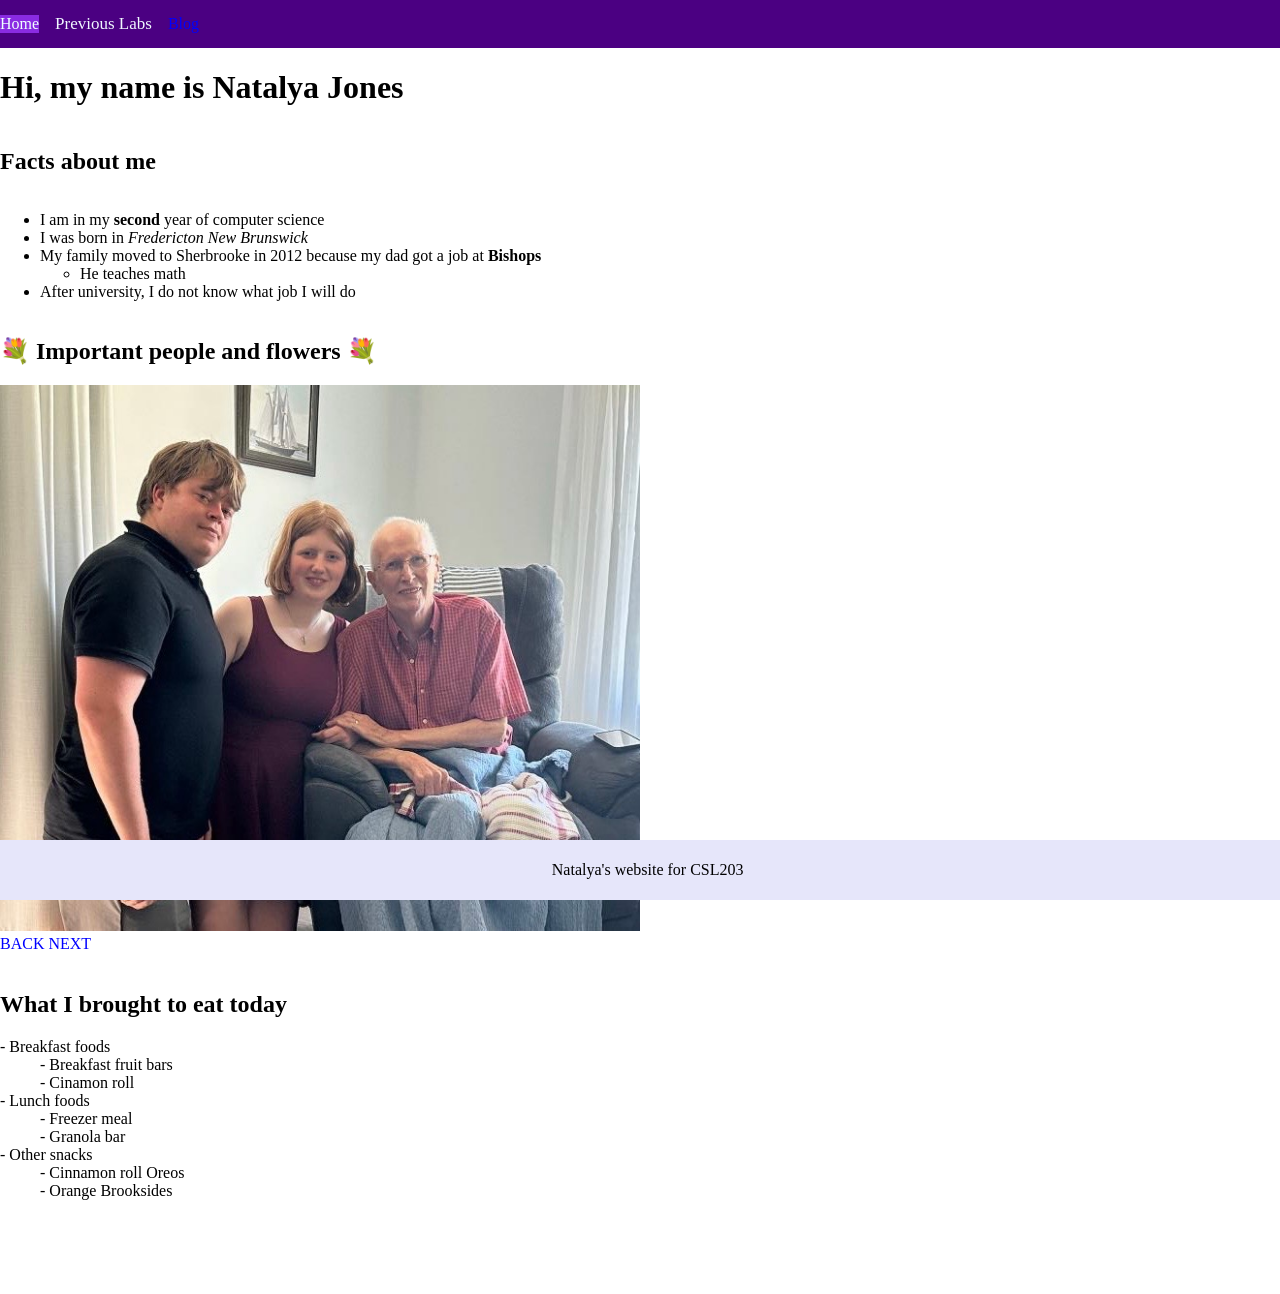
<file: index.html>
<!DOCTYPE html>
<html>
    <head>
        <title>LAB 7</title>
        <meta name="author" content="Natalya Jones">
        <meta charset="UTF-8">
        <meta name="viewport" content="width=device-width, initial-scale=1.0">
        <link rel="stylesheet" href="my_style.css">
        <style>
            table, th, td {
                border: 2px solid black;
                border-collapse: collapse;
            }
            td {text-align: center;}
           
        </style>
    </head>
    <body>
        <nav>
            <a class="current" href="index.html"> Home</a>
            <div class="dropdown">
                <button class="dropbtn"> Previous Labs</button>
                <div class="dropdown-content">
                    <a href="vacation01.html"> Vacation</a> 
                    <a href="artist.html"> My self</a> 
                    <a href="marketplace.html"> Marketplace</a> 
                    <a href="2-my_calculators.html"> Calculators</a>
                    <a href="to-do.html"> To Do List</a>
                </div>
            </div>
            <a href="Lab10_Blog.html"> Blog</a>
        </nav>

        <div class="body_wrapper"> 
                <h1> Hi, my name is Natalya Jones</h1>
               <h2> Facts about me</h2>

            <div> <!-- list -->
            <ul>
                <li> I am in my <strong>second</strong> year of computer science
                <li> I was born in <em>Fredericton New Brunswick</em>
                <li> My family moved to Sherbrooke in 2012 because my dad got a job at <b>Bishops</b>
                    <ul>
                        <li> He teaches math
                    </ul>
                <li> After university, I do not know what job I will do
            </ul>
            </div>
            <h2>&#x1f490 Important people and flowers &#x1f490 </h2> 
            <div class="Slideshow"> <!-- Carousel images-->
                <div class="Slideshow_img">
                    <img src="Carousel_01.jpg" alt="01" width="50%" >
                </div>
                <div class="Slideshow_img">
                    <img src="Carousel_02.jpg" alt="02" width="50%" >
                </div>
                <div class="Slideshow_img">
                    <img src="Carousel_03.JPG" alt="03" width="50%">
                </div>
                <div class="Slideshow_img">
                    <img src="Carousel_04.jpg" alt="04" width="50%">
                </div>
                <div class="Slideshow_img">
                    <img src="Carousel_05.jpg" alt="05" width="50%">
                </div>
                <div class="Slideshow_img">
                    <img src="Carousel_06.JPG" alt="06" width="50%">
                </div>
                <div class="Slideshow_img">
                    <img src="Carousel_07.jpg" alt="07" width="50%">
                </div>
                <div class="Slideshow_img">
                    <img src="Carousel_08.jpg" alt="08" width="50%">
                </div>
                <div class="Slideshow_img">
                    <img src="Carousel_09.JPG" alt="09" width="50%">
                </div>
                <div class="Slideshow_img">
                    <img src="Carousel_10.jpg" alt="10" width="50%">
                </div>
                <div class="Slideshow_img">
                    <img src="Carousel_11.JPG" alt="11" width="50%">
                </div>
                <div class="Slideshow_img">
                    <img src="Carousel_12.jpg" alt="12" width="50%">
                </div>
                <a href="#" id="prev" onclick="previous(); return false;"> BACK </a>
                <a href="#" id="next" onclick="next();return false"> NEXT </a>

            </div>

            <br>

            <div> <!-- foods -->
            <h2> What I brought to eat today </h2>
            <dl>
                <dt>- Breakfast foods </dt>
                    <dd>- Breakfast fruit bars </dd>
                    <dd>- Cinamon roll </dd>
                <dt>- Lunch foods </dt>
                    <dd>- Freezer meal </dd>
                    <dd>- Granola bar</dd>
                <dt>- Other snacks </dt>
                    <dd>- Cinnamon roll Oreos </dd>
                    <dd>- Orange Brooksides </dd>
                </div>

                <br>
        </div>
        <script>
            let current_slide = 0;
            
            const slides = document.getElementsByClassName("Slideshow_img");
            
            function showSlide(n) {
                for (let i=0; i < slides.length; i++){
                    slides[i].style.display = "none";
                }

                if (n >= slides.length) current_slide = 0;
                if (n < 0) current_slide = slides.length - 1;

                slides[current_slide].style.display = "block";
                }
            

            function next() {
                //current_slide = (current_slide + 1) % slides.length;
                current_slide++;
                showSlide(current_slide);
            }

            function previous() {
                //current_slide = (current_slide - 1 + slides.length) % slides.length;
                current_slide--;
                showSlide(current_slide);
            }            
            showSlide(current_slide);
        </script>
        <div class="Footer">
            <p> Natalya's website for CSL203 </p>
        </div>
        
    </body>
</html>
</file>
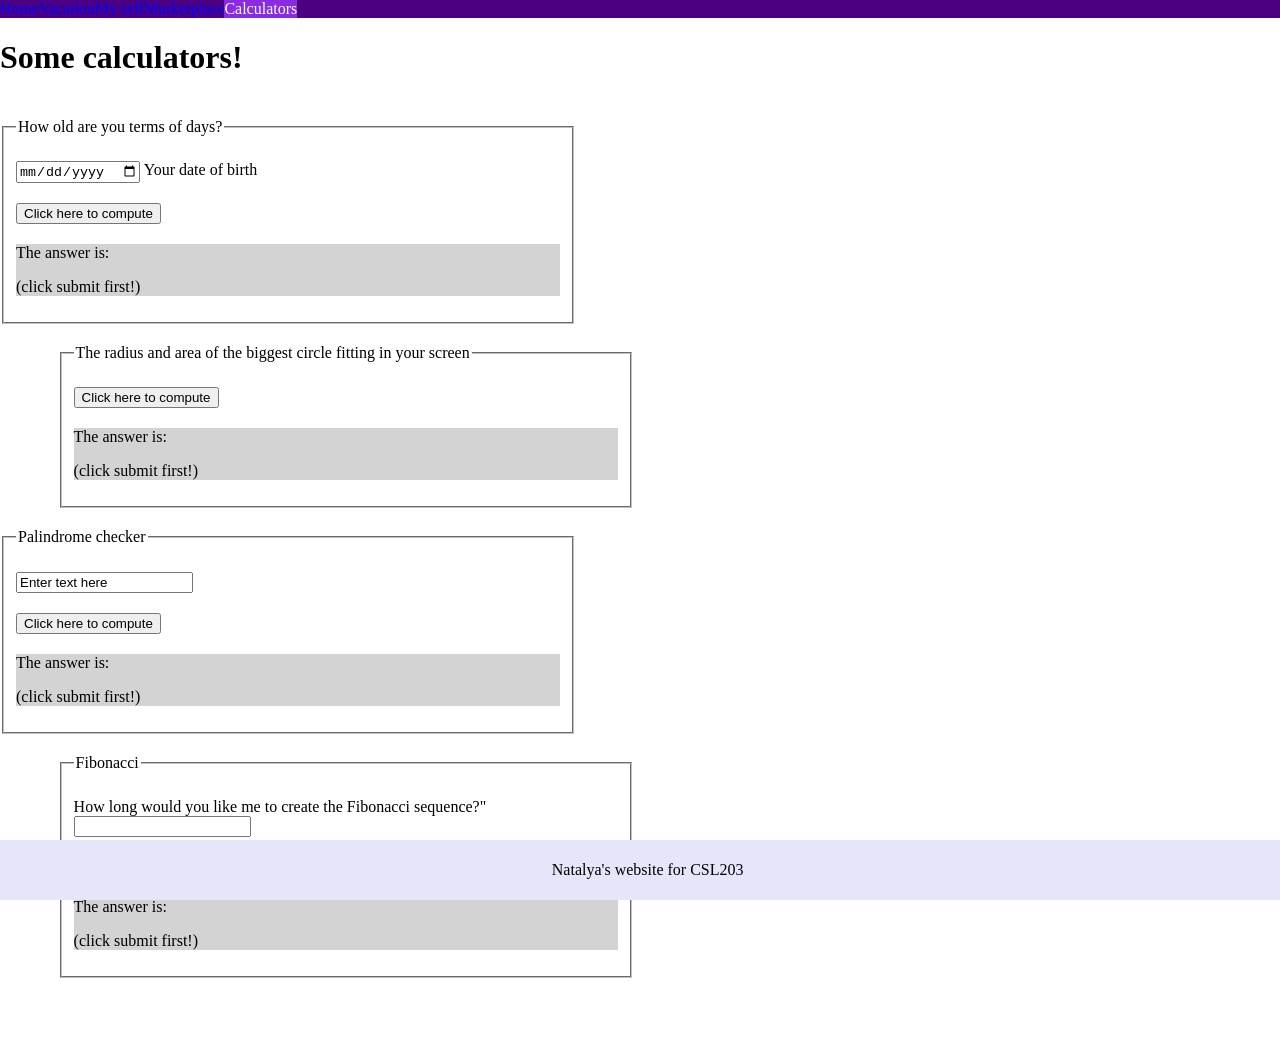
<file: 2-my_calculators.html>
<!DOCTYPE html>
<html>
    <head>
        <!-- Please add normal head stuff here! -->
        <title>calculators </title>
        <meta name="Natalya Jones" content="lab5">
        <meta charset="UFT-8">
        <meta name="viewport" content="width=device-width, initial-scale=1.0">
        <link rel="stylesheet" href="my_style.css">
        
        <script src="2-calculator.js"> </script>
        <script src="2-calculator_utils.js"> </script>
        
        <style> 
            .calculator_div{
                max-width: 45%;
            }
            @media screen and (max-width: 800px) {
                .calculator_div{
                    max-width: 75%;
                }
            }           
            
            .calculator_div div, fieldset{
                margin-top: 20px;
            }
            
            .answer{
                background-color: LightGray;
            }
            .right{
                position:relative;
                left:10%;
            }
        </style>
    </head>
    
    <body>
        <nav>
            <a href="index.html"> Home</a>
            <a href="vacation01.html"> Vacation</a> 
            <a href="artist.html"> My self</a> 
            <a href="marketplace.html"> Marketplace</a> 
            <a class="current" href="2-my_calculators.html"> Calculators</a>
        </nav>
        <div class="body_wrapper">
            <!-- You may add headers or anything else you'd like -->
            <h1> Some calculators! </h1>

            
            <!-- Main calculator section -->
            <div class="calculator_div">
            
            
                <!-- Calcultor 1: your age in terms of days -->
                <fieldset>
                    <legend> How old are you terms of days? </legend>
                    <div>
                        <input type="date" id="DOB">
                        <label for="DOB"> Your date of birth </label>
                    </div>
                    <div>
                        <input type="button" id="submit_days" value="Click here to compute" onclick="compute_days()">
                    </div>
                    <div class="answer">
                        <p> The answer is: </p>
                        <p id="p_answer_days"> (click submit first!) </p>
                    </div>
                </fieldset>
                
                
                <!-- Calcultor 2: your age in terms of days -->
                <fieldset class="right">
                    <legend> The radius and area of the biggest circle fitting in your screen </legend>
                    <div>
                        <input type="button" id="submit_circle" value="Click here to compute" onclick="compute_circle()">
                    </div>
                    <div class="answer">
                        <p> The answer is: </p>
                        <p id="p_answer_circle"> (click submit first!) </p>
                    </div>
                </fieldset>
                
                
                <!-- Calcultor 3: Palindrome checker -->
                <fieldset>
                    <legend> Palindrome checker </legend>
                    <div>
                        <input type="text" id="possible_palindrome" value="Enter text here">
                    </div>
                    <div>
                        <input type="button" id="submit_palindrome" value="Click here to compute" onclick="check_palindrome()">
                    </div>
                    <div  class="answer">
                        <p> The answer is: </p>
                        <p id="p_answer_palindrome"> (click submit first!) </p>
                    </div>
                </fieldset>
                
                
                <!-- Calcultor 4: Fibonnacci -->
                <fieldset class="right">
                    <legend> Fibonacci </legend>
                    <div>
                        <label for="fibo_length"> How long would you like me to create the Fibonacci sequence?"
                        <input type="number" id="fibo_length">
                    </div>
                    <div>
                        <input type="button" id="submit_fibo" value="Click here to compute" onclick="create_fibo()">
                    </div>
                    <div class="answer">
                        <p> The answer is: </p>
                        <p id="p_answer_fibo"> (click submit first!) </p>
                    </div>
                </fieldset>
                    
                    
            </div>
        </div>
        <div class="Footer">
            <p> Natalya's website for CSL203 </p>
        </div>
    </body>
</html>
</file>
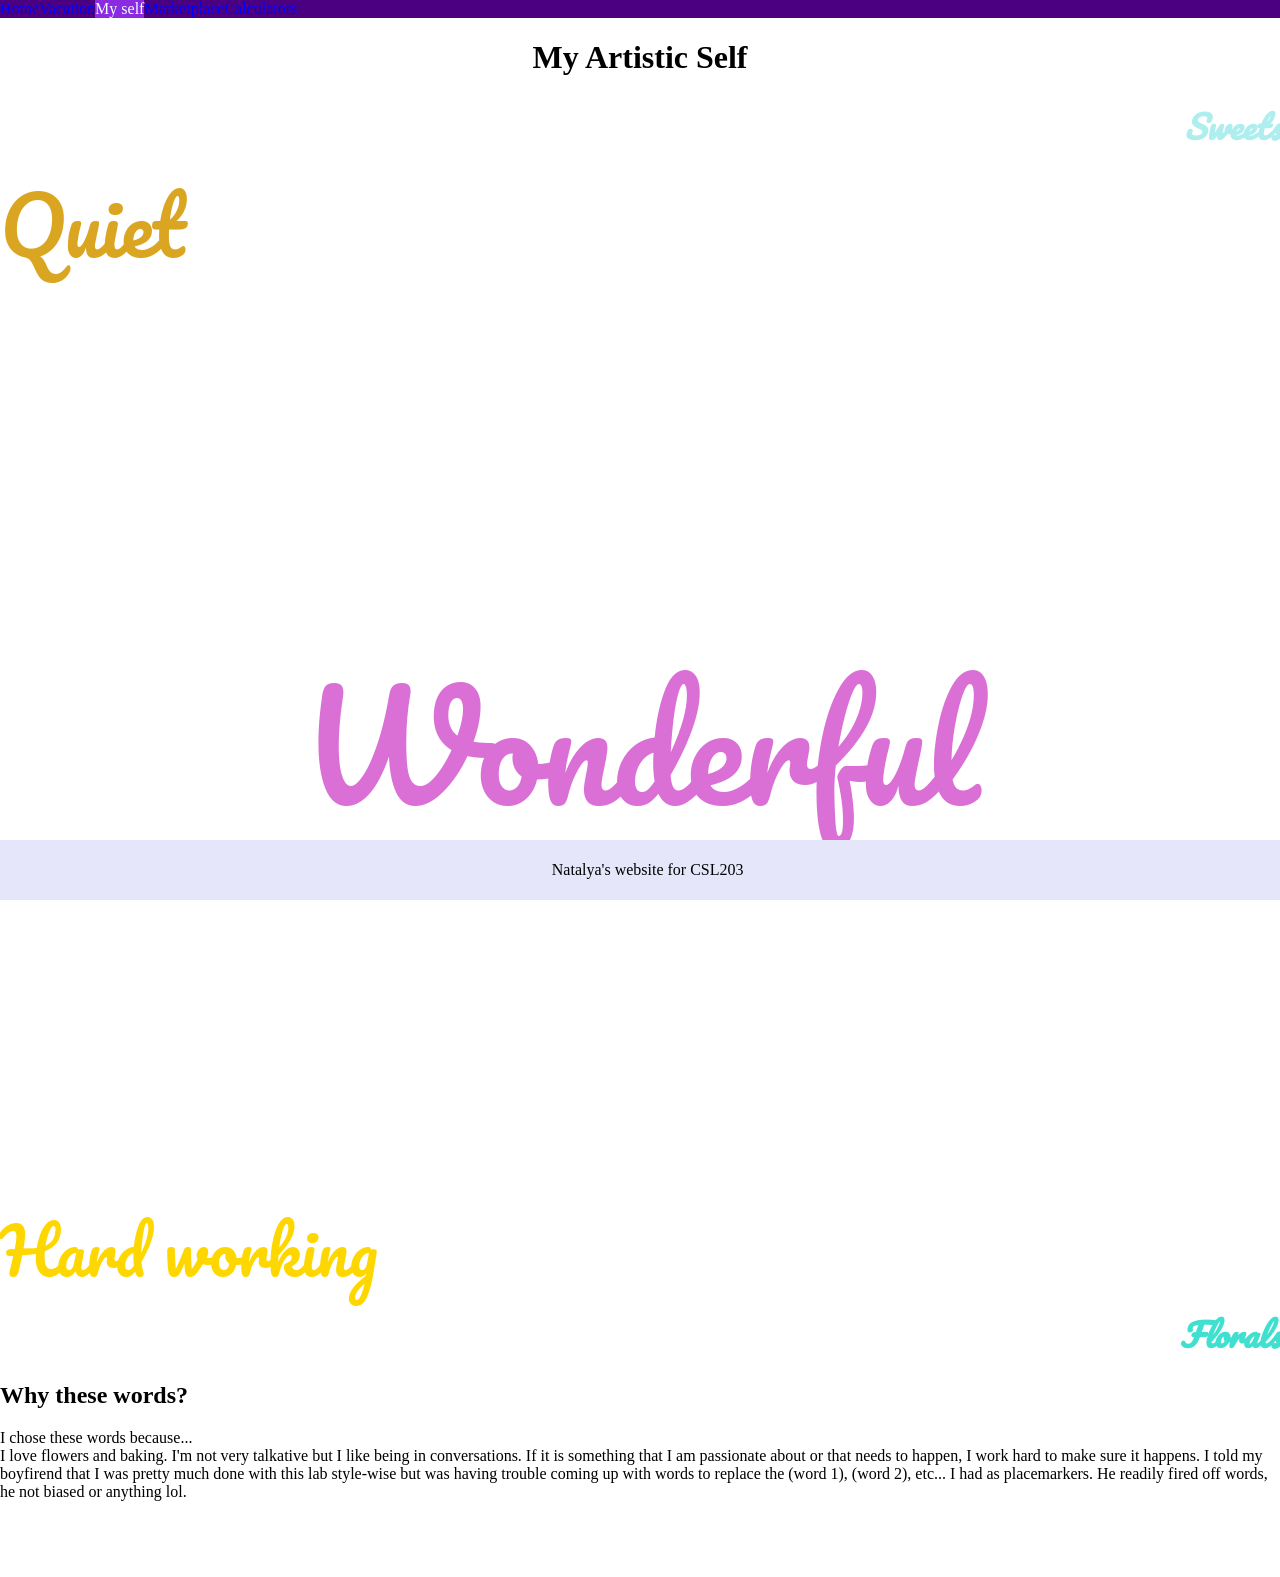
<file: artist.html>
<!DOCTYPE html>
<html>
    <head>
        <title>My Artistic Self</title>
        <meta name="author" content="Natalya Jones">
        <meta charset="UTF-8">
        <meta name="viewport" content="width=device-width, initial-scale=1.0">
        <link href="https://fonts.googleapis.com/css2?family=Pacifico&display=swap" rel="stylesheet">
        <link rel="stylesheet" href="my_style.css">
        <style>
            h1{
                text-align: center;
                
            }
            .Font-same{
                font-family: "Pacifico";
            }
            #lg{
                font-size: 9em;
                color:orchid;
                display: flex;
                justify-content: center;
                align-items: center;
                height: 100vh;
                margin: 0%;
                padding: 0%;
            }
            #md-1{
                font-size: 4em;
                color:gold;
                /* display: flex;
                justify-content: left;
                align-items: left; */
                text-align: left;
                margin:0%;
                padding: 0%;
            }
            #md-2{
                font-size: 5em;
                color:goldenrod;
                /* display: flex;
                justify-content: left;
                align-items: left; */
                text-align: left;
                margin:0%;
                padding: 0%;
            }
            #sp-1{
                font-size: 2em;
                color:paleturquoise;
                display: flex;
                justify-content: right;
                align-items: right;
                font-weight: 900;
                font-style: oblique;
                margin: 0%;
                padding: 0%;
            }
            #sp-2{
                font-size: 2em;
                color:turquoise;
                display: flex;
                justify-content: right;
                align-items: right;
                font-weight: 900;
                font-style: oblique;
                margin: 0%;
                padding: 0%;
            }
            div{ 
                background-image: url('https://images.nortonsimon.org/iipsrv/iipsrv.fcgi?QLT=100&IIIF=F197509P.jpf/full/!668,1002/0/default.jpg');
                background-repeat: no-repeat;
                background-size: 75%;
                background-position: center;
                margin:0%;
                padding: 0%;
            }
        </style>
    </head>
    <body>
        <nav>
            <a href="index.html"> Home</a>
            <a href="vacation01.html"> Vacation</a> 
            <a class="current" href="artist.html"> My self</a> 
            <a href="marketplace.html"> Marketplace</a> 
            <a href="calculators.html"> Calculators</a>
        </nav>
    <div class="body_wrapper">    
        <h1> My Artistic Self</h1>
        <div> 
            <p class="Font-same" id="sp-1">Sweets</p>
            <p class="Font-same" id="md-2">Quiet</p>
            <p class="Font-same" id="lg">Wonderful</p>            
            <p class="Font-same" id="md-1">Hard working</p>
            <p class="Font-same" id="sp-2">Florals</p>
    
        </div>
    </div>
        <h2> Why these words?</h2>
        <p>I chose these words because... <br> I love flowers and baking. I'm not very talkative but I like being in conversations. 
            If it is something that I am passionate about or that needs to happen, I work hard to make sure it happens. 
            I told my boyfirend that I was pretty much done with this lab style-wise but was having trouble coming up with words to replace the 
            (word 1), (word 2), etc... I had as placemarkers. He readily fired off words, he not biased or anything lol. 
        </p>

    

    <div class="Footer">
        <p> Natalya's website for CSL203 </p>
    </div>
    </body>
</html>
</file>
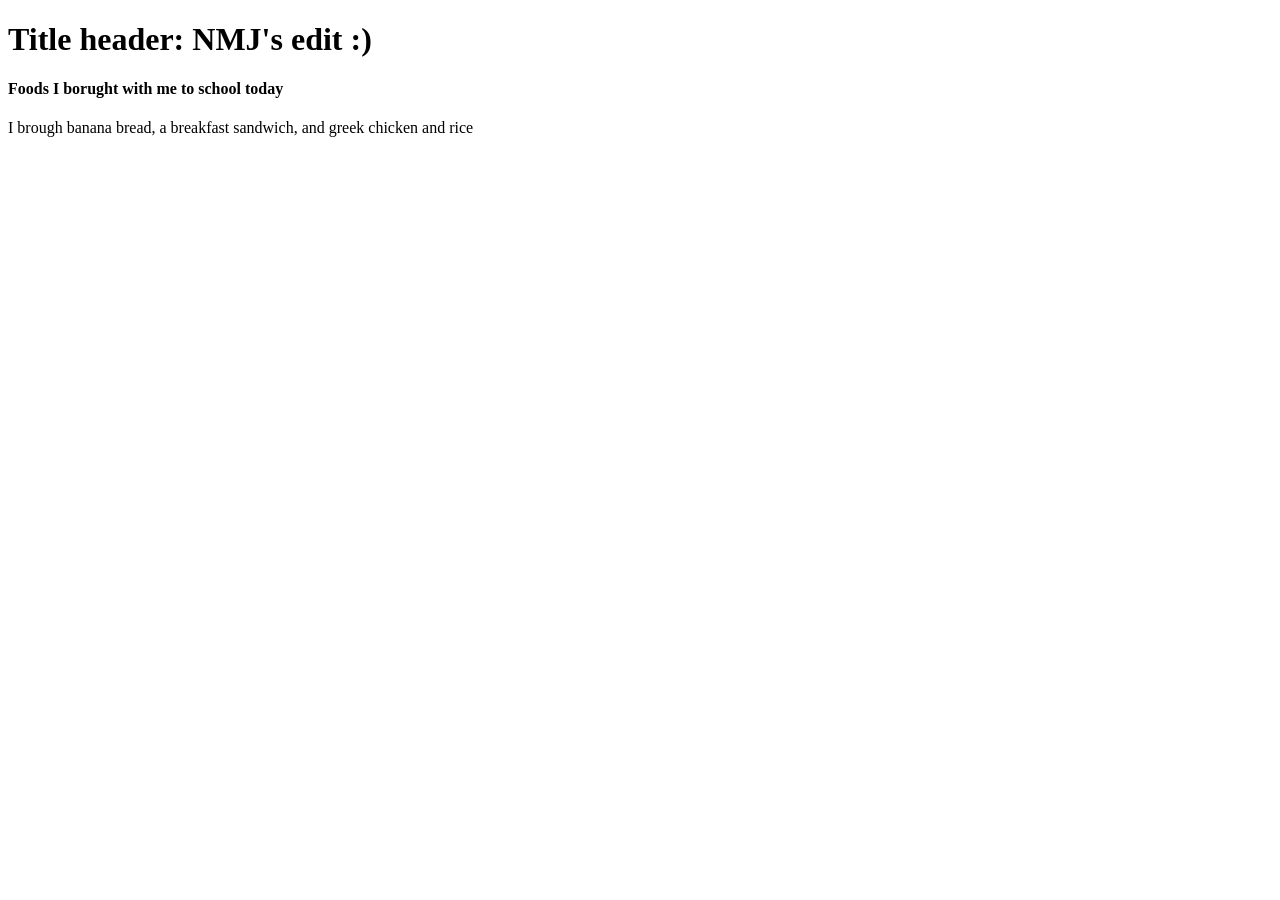
<file: Cs203_Exp1.html>
<!DOCTYPE html>
<html>
    <head>
        <title>Example</title>
    </head>
    <body>
        <h1>Title header: NMJ's edit :) </h1>
        <!-- <h4>This is a smaller header!</h4> -->
        <h4>Foods I borught with me to school today</h4>
        <!-- <p>This is an example of a simple page with one paragraph.</p> -->
        <p>I brough banana bread, a breakfast sandwich, and greek chicken and rice</p>
    </body>
</html>
</file>
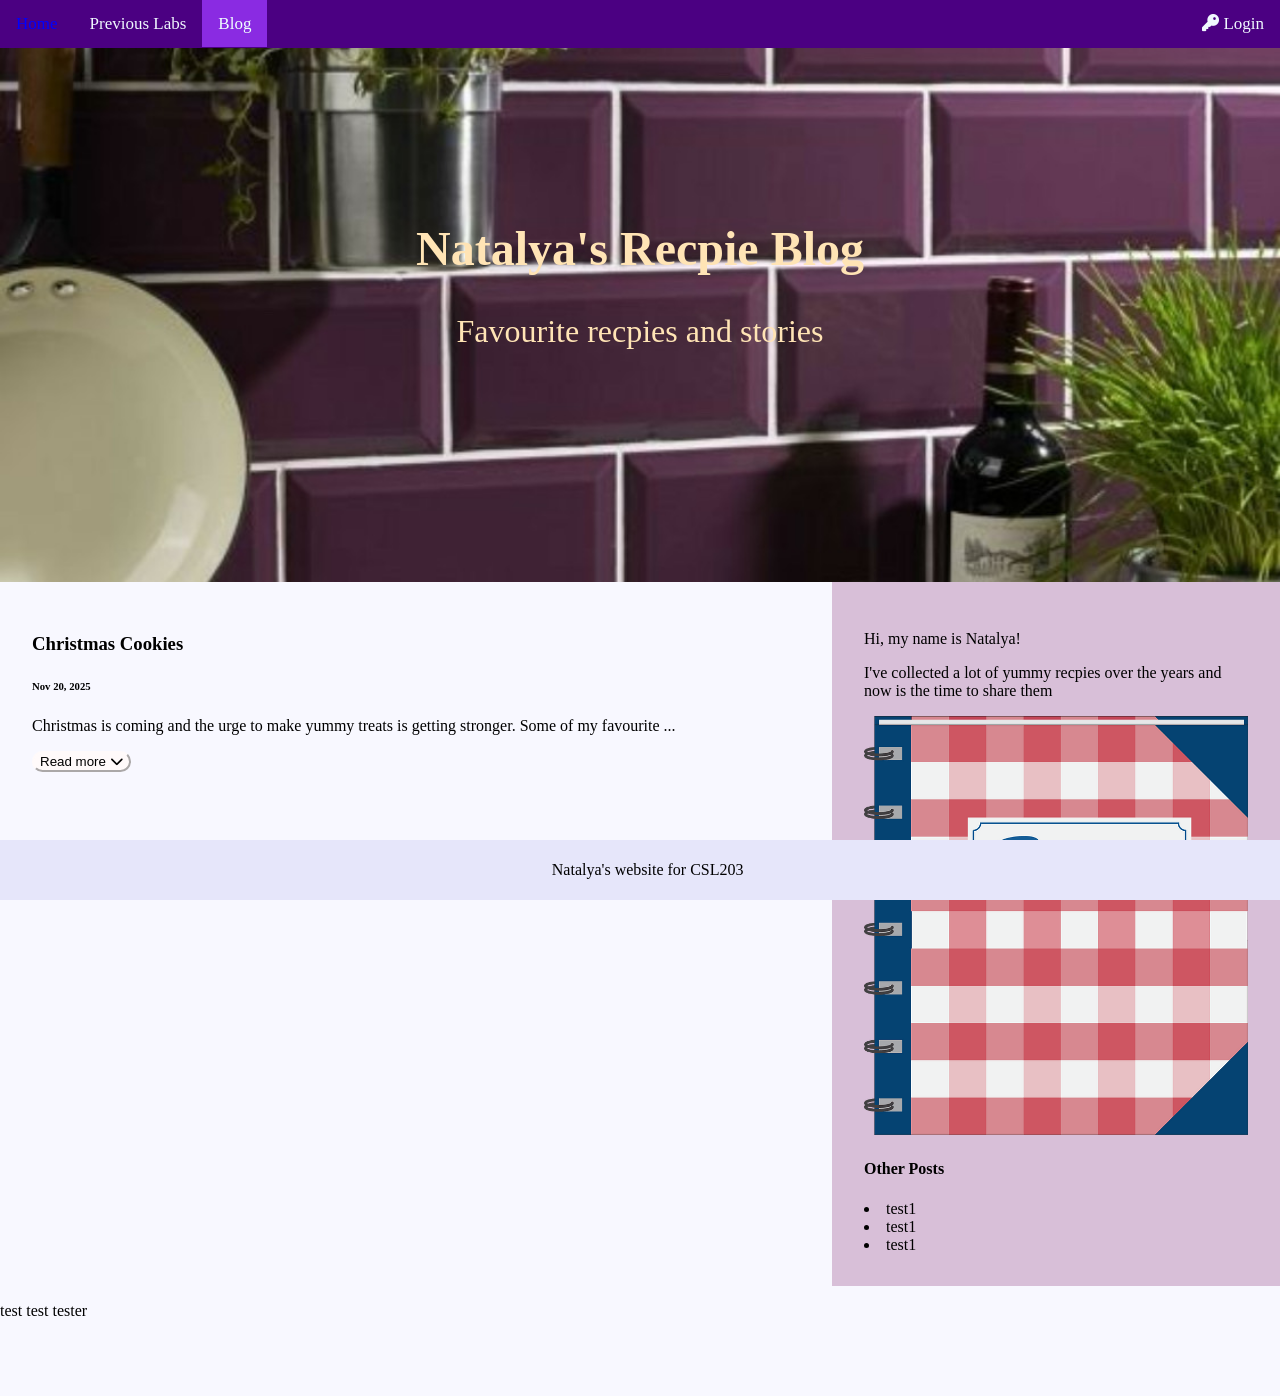
<file: Lab10_Blog.html>
<!DOCTYPE html>
<html>
<head>
    <title>My Blog</title>
        <meta name="author" content="Natalya Jones">
        <meta charset="UTF-8">
        <meta name="viewport" content="width=device-width, initial-scale=1.0">
        <link rel="stylesheet" href="my_style.css">
        <link rel="stylesheet" href="my_blog_style.css">
        <!-- Font Awesome for icons -->
        <link rel="stylesheet" href="https://cdnjs.cloudflare.com/ajax/libs/font-awesome/6.5.2/css/all.min.css">
        
</head>
<body> 
    <nav class="nav">
            <div class="nav-left">
                <a href="index.html"> Home</a>
            </div>
            <div class="dropdown"> <!-- previous labs dropdown-->
                <button class="dropbtn"> Previous Labs</button>
                <div class="dropdown-content">
                    <a href="vacation01.html"> Vacation</a> 
                    <a href="artist.html"> My self</a> 
                    <a href="marketplace.html"> Marketplace</a> 
                    <a href="2-my_calculators.html"> Calculators</a>
                    <a href="to-do.html"> To Do List</a>
                </div>
            </div>
            <div class="nav-left">
                <a class="current"  href="Lab10_Blog.html"> Blog</a>
            </div>
            <div class="nav-right"> <!-- trying to make it on the rightside-->
                <!-- LOGIN -->
                <div class="dropdown"> 
                    <button class="dropbtn"> 
                        <i class="fas fa-key"> </i>  Login</button>
                    <div class="dropdown-content">
                        <a href="Login.php"> Login </a>
                        <!-- DARK MODE (opt2) -->
                        <button onclick="DarkMode()"> Change Theme</button>
                        
                    </div>
                </div>
            </div>
    </nav>

        <div class="body_wrapper">
            <!-- HERO SECTION -->
            <div class="Hero_pic">
                <div class="Circle_animation"></div>
                    <h1 class="HText_title"> Natalya's Recpie Blog</h1>
                    <p class="HText_subtitle">Favourite recpies and stories </p>
            </div>

            <!-- MAIN SECTION -->
            <div class="Part2">
                <div class="Main">
                    <article class="Post">
                        <h3>Christmas Cookies</h3>
                        <h6> Nov 20, 2025</h6>
                        <p> Christmas is coming and the urge to make yummy treats is getting stronger. Some of my favourite <span class="Dots">...</span> 
                            <!-- READ MORE/LESS (opt1) -->
                            <span class="More" style="display: none;">
                            gifts to make are little cookie boxes. Filled with shortbreads, orange loaf, sugar cookies, molasses cookies 
                            and gingerbread men. These have all the sentimental flavours you assoicate with Christmas and are easy to make. 
                            Even more fun to be making with friends!
                            </span>
                        </p>
                        <button class="Read-Toggle"> Read more <i class="fas fa-chevron-down"></i> </button>
                        <!-- <div id="Blog_Container"></div> -->
                        <script src="Blog_JavaScript.js"> </script>  
                            
                    </article>
                </div>
                <!-- ASIDE SECTION //list of all post -->
                <div class="Aside">
                    <div class="About" style="color: black;">
                        <p> Hi, my name is Natalya!</p>
                        <p> I've collected a lot of yummy recpies over the years and now is the time to share them</p>
                        <!-- WOBBLE ANIMATION (opt6) -->
                        <img id="wobble" src="Images/Wobble.PNG">
                        <h4>Other Posts</h4>
                        <div class="Older_post">
                                <li> test1</li>
                                <li> test1</li>
                                <li> test1</li>
                            
                        </div>
                    </div>
                </div>
            </div>
            <p> test test tester</p>
            <!-- DELETE POST -->

            <!-- ADD POST -->
            
            <!-- AUTOSAVE (opt3) -->

            <!-- EDIT POST (opt4) -->

            <!-- COMMENTS (if able) -->

            <!-- SORTING (opt5) -->

            


        </div>
    <div class="Footer">
        <p> Natalya's website for CSL203 </p>
    </div>
</body>
</html>
</file>
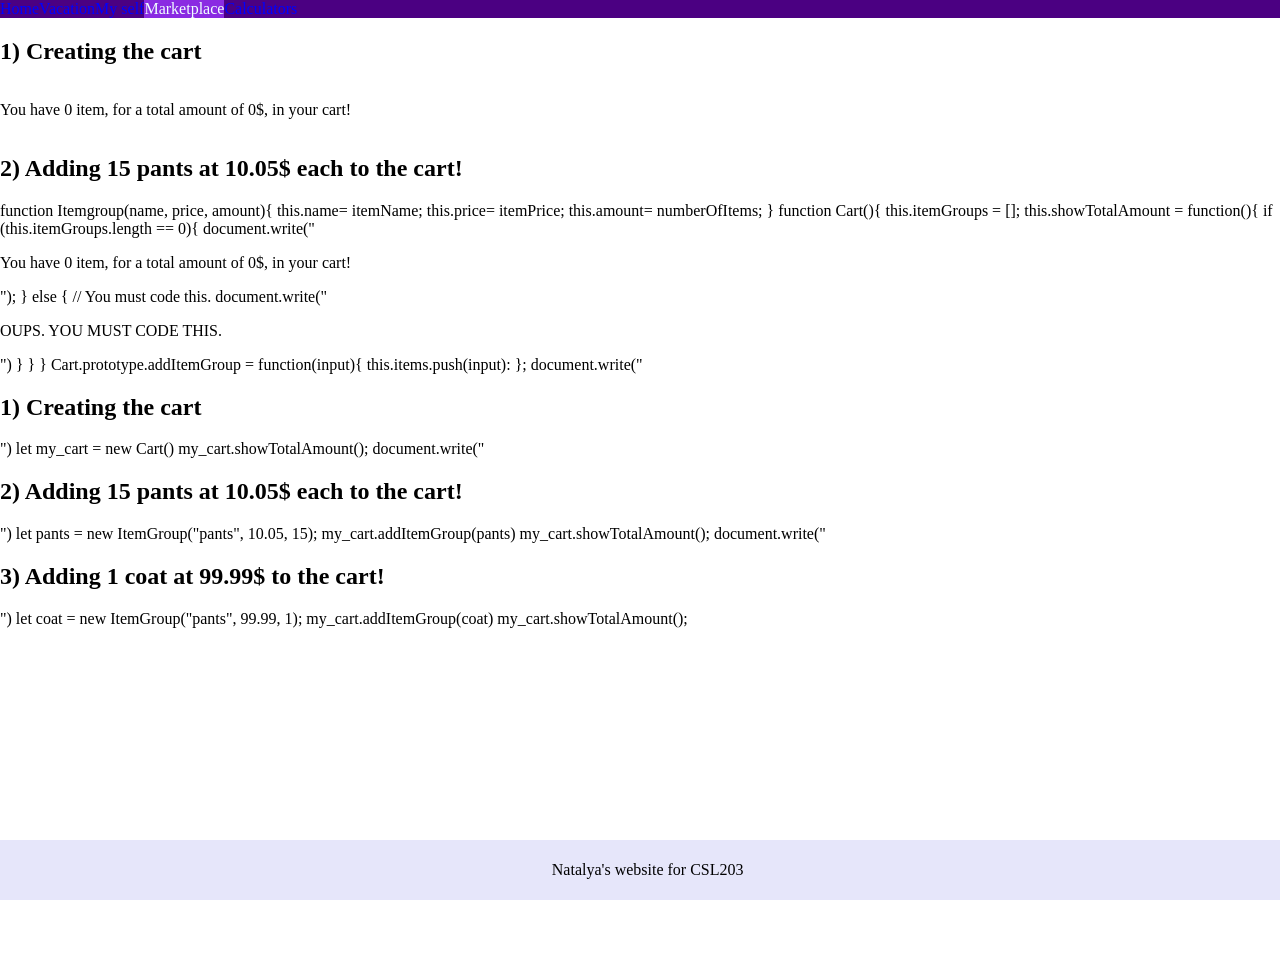
<file: marketplace.html>
<!DOCTYPE html>
<html>
<head>
    <title>Market</title>
    <meta name="Natalya Jones" content="lab5">
    <meta charset="UFT-8">
    <meta name="viewport" content="width=device-width, initial-scale=1.0">
    <link rel="stylesheet" href="my_style.css">

</head>
<body>
    <nav>
        <a href="index.html"> Home</a>
        <a href="vacation01.html"> Vacation</a> 
        <a href="artist.html"> My self</a> 
        <a class="current" href="marketplace.html"> Marketplace</a> 
        <a href="calculators.html"> Calculators</a>
    </nav>
    <div class="body_wrapper">
    <script src="1-marketplace.js"> </script>
    
    function Itemgroup(name, price, amount){
        this.name= itemName;
        this.price= itemPrice;
        this.amount= numberOfItems;

    }
    function Cart(){
        this.itemGroups = [];
        this.showTotalAmount = function(){
            if (this.itemGroups.length == 0){
                document.write("<p> You have 0 item, for a total amount of 0$, in your cart! </p>");
            } else {
            // You must code this.
            document.write("<p>OUPS. YOU MUST CODE THIS.</p>")
            }
        }            
    }
    Cart.prototype.addItemGroup = function(input){
        this.items.push(input):
    };

    document.write("<h2> 1) Creating the cart </h2>")
    let my_cart = new Cart()
    my_cart.showTotalAmount();
    document.write("<h2> 2) Adding 15 pants at 10.05$ each to the cart! </h2>")
    let pants = new ItemGroup("pants", 10.05, 15);
    my_cart.addItemGroup(pants)
    my_cart.showTotalAmount();
    document.write("<h2> 3) Adding 1 coat at 99.99$ to the cart! </h2>")
    let coat = new ItemGroup("pants", 99.99, 1);
    my_cart.addItemGroup(coat)
    my_cart.showTotalAmount();

    </div>
    <div class="Footer">
        <p> Natalya's website for CSL203 </p>
    </div>    
</body>
</html>
</file>
<file: my_style.css>
/* LINKS */
a:link{
    color: blue;
    text-decoration: none;
}

a:hover{
    color: orchid;
    text-decoration: none;
}
a:active{
    color: green;
    text-decoration: none;
}

.body_wrapper{
    box-sizing: border-box;
    min-height: 100%;
    display: flex;
    flex-direction: column;
}

html, body {
    box-sizing: border-box;
    height: 100%;
    margin: 0px
}

a:visited{
    color: azure;
    text-decoration: none;
}
/* NAVIGATION MENU */
nav{
    overflow: visible;
    background-color: indigo;
    color:aliceblue;
    display: flex;
    align-items: center;
}
.nav-left a{
    /* float: left; */
    text-align: center;
    padding: 14px 16px;
    text-decoration: none;
    font-size: 17px;
}
nav a:hover{
    background-color:azure;
    color:darkblue;
}
nav a.current{
    background-color: blueviolet;
    color: azure;
}
.nav-right{
    margin-left: auto;
}
/* Wrap dropdown items */
.dropdown {
    overflow: visible;
    position: relative; 
}
/* The button that triggers dropdown */
.dropdown .dropbtn {
    border-radius: 0px;
    font-size: 17px;
    border: none;
    outline: none;
    color: aliceblue;
    padding: 14px 16px;
    background-color: inherit;
    border: none;
    float: none;
    font-family: inherit;
    margin: 0;
    cursor: pointer;
}
/* Dropdown content box */
.dropdown-content {
    display: none;
    position: absolute;
    background-color: indigo;
    min-width: 160px;
    box-shadow: 0px 8px 16px rgba(0,0,0,0.3);
    z-index: 1;
}
.dropdown:hover .dropbtn{
    background-color: azure;
    color: darkblue;
}
/* Links inside dropdown */
.dropdown-content a {
    float: none;
    color: azure;
    padding: 12px 16px;
    text-decoration: none;
    display: block;
    text-align: left;
}
.dropdown-content a:hover {
    background-color: azure;
    color: darkblue;
}
/* Make the dropdown appear */
.dropdown:hover .dropdown-content {
    display: block;
}

/** SCROLL BAR **/
/* width */
::-webkit-scrollbar {
  width: 10px;
}
/* Track */
::-webkit-scrollbar-track {
  background: white; 
}
/* Handle */
::-webkit-scrollbar-thumb {
  background: mediumpurple; 
}
/* Handle on hover */
::-webkit-scrollbar-thumb:hover {
  background: indigo; 
}
/* FOOTER */
.Footer {
    position:sticky;
    left: 0;
    bottom: 0;
    width: 100%;
    text-align: center;
    padding: 0.4% 0.6%;
    background-color:lavender;
    color:black;
    background-image: none;
    font-size:100%;
    align-items: center;
}
</file>
<file: my_blog_style.css>
/* STYLING FOR MY BLOG*/

/* Making all my buttons pretty */
button{
  border-radius: 12px;
  background-color: snow;
  border-color: snow;
}

.add-post-container{
  align-content: center;
  border-radius: 40%;
  border: 2px solid purple;
  background-color: honeydew;
  padding: 10px;
  margin-left: auto;
  margin-right: auto;
  max-width: fit-content;
}
a:visited.add-post-button{
  color: purple;
}

.delete-post{
  color: red;
  background-color: transparent;
  border-color: transparent;

}

.edit-sidebar{
  color: black;
  background-color: transparent;
  border-color: transparent;

}

/* Forms */
div.TranspBox {
  margin: 30px;
  background-color: rgba(255, 255, 255, 0.6);
  border: 1px solid black;
}

div.TranspBox p {
  margin: 5%;
  font-weight: bold;
  color: #000000;
}
/* Login page */

.Form{
  margin-left: auto;
  margin-right: auto;
  margin-top: 10%;
  border-radius: 200px;
  border: 12px solid purple;
  background-color: ghostwhite;
  /* padding: 20px; */
  width:500px;
  height:250px;
}

/* Error message */
.Error{
  border-radius: 45%;
  background-color: lightyellow;
  text-align: center;
  margin-left: auto;
  margin-right: auto;
  padding: 20px;
  width: 170px;
  height: 20px;
}

/* SMooth sailing */
html{scroll-behavior: smooth;}

/* Read more */
#more {display:none;}

/* Making the hero section pretty */
div.Hero_pic{
    background-image: url('Images/IMG_6323.jpeg');

    background-repeat: no-repeat; /*this part is from the MY ArtisticSelf Lab(s)*/
    background-size: cover;
    background-position: center;
    position: relative;
    padding: 200px 40px;
    text-align: center;
}

/* ANIMATION BITS */
.Circle_animation{ 
    width: 40px;
    height: 40px; /* size of object*/
    border-radius: 50%; /*make it a circle*/
    position: absolute;
    top: 0;
    left: 0;
    animation-delay: 3s;
    animation-name: perimeter;
    animation-duration: 20s;
    animation-timing-function: linear;
    animation-iteration-count: 5; /*change back to inf*/
    /* animation-direction: clockwise; */
}

@keyframes perimeter {
  0%    { top: 0; left: 0; background-color: purple;}      /* top-left corner, start colour*/
  20%   {background-color: hotpink;}                       /* colour change spot*/
  25%   { top: 0; left: calc(100% - 40px); }                 /* top-right corner */
  40%   {background-color: lightskyblue;}                  /* colour change spot*/
  50%   { top: calc(100% - 40px); left: calc(100% - 40px); } /* bottom-right */
  60%   {background-color: dodgerblue;}                    /* colour change spot*/
  75%   { top: calc(100% - 40px); left: 0; }                 /* bottom-left */
  85%   {background-color: navy;}                          /* colour change spot*/
  100%  { top: 0; left: 0; background-color: purple; }     /* back to start */
}

#wobble{
    width: 100%;
    height:auto;
    padding: 0;
    margin: 0;
}

#wobble:hover {
  /* Start the shake animation and make the animation last for 0.5 seconds */
  animation: shake 0.5s;

  /* When the animation is finished, start again */
  animation-iteration-count: infinite;
}

@keyframes shake {
  0% { transform: translate(1px, 1px) rotate(0deg); }
  10% { transform: translate(-1px, -2px) rotate(-1deg); }
  20% { transform: translate(-3px, 0px) rotate(1deg); }
  30% { transform: translate(3px, 2px) rotate(0deg); }
  40% { transform: translate(1px, -1px) rotate(1deg); }
  50% { transform: translate(-1px, 2px) rotate(-1deg); }
  60% { transform: translate(-3px, 1px) rotate(0deg); }
  70% { transform: translate(3px, 1px) rotate(-1deg); }
  80% { transform: translate(-1px, -1px) rotate(1deg); }
  90% { transform: translate(1px, 2px) rotate(0deg); }
  100% { transform: translate(1px, -2px) rotate(-1deg); }
}

/* Styling hero text */
.HText_title{
    position: relative;
    top: 50%;
    left: 50%;
    transform: translate(-50%, -50%);
    font-size: 3rem;
    margin: 0;
    color:moccasin;
}

.HText_subtitle{
    font-size: 2rem;
    margin-top: 10px;
    color: moccasin;
}

.Part2{
    display:flex;
    justify-content: space-between;
}

.Main{
    /* background-color: ghostwhite; */
    width: 60%;
    padding: 2.5%;
}

.Aside{
    background-color: thistle;
    width: 30%;
    position: relative;
    padding: 2.5%;
}

/* Dark mode activate!! */
body{
    padding: 0px;
    background-color: ghostwhite;
  color: black;
}

.dark-mode {
  background-color: rgba(0, 0, 0, 0.795);
  color: whitesmoke;
}
</file>
